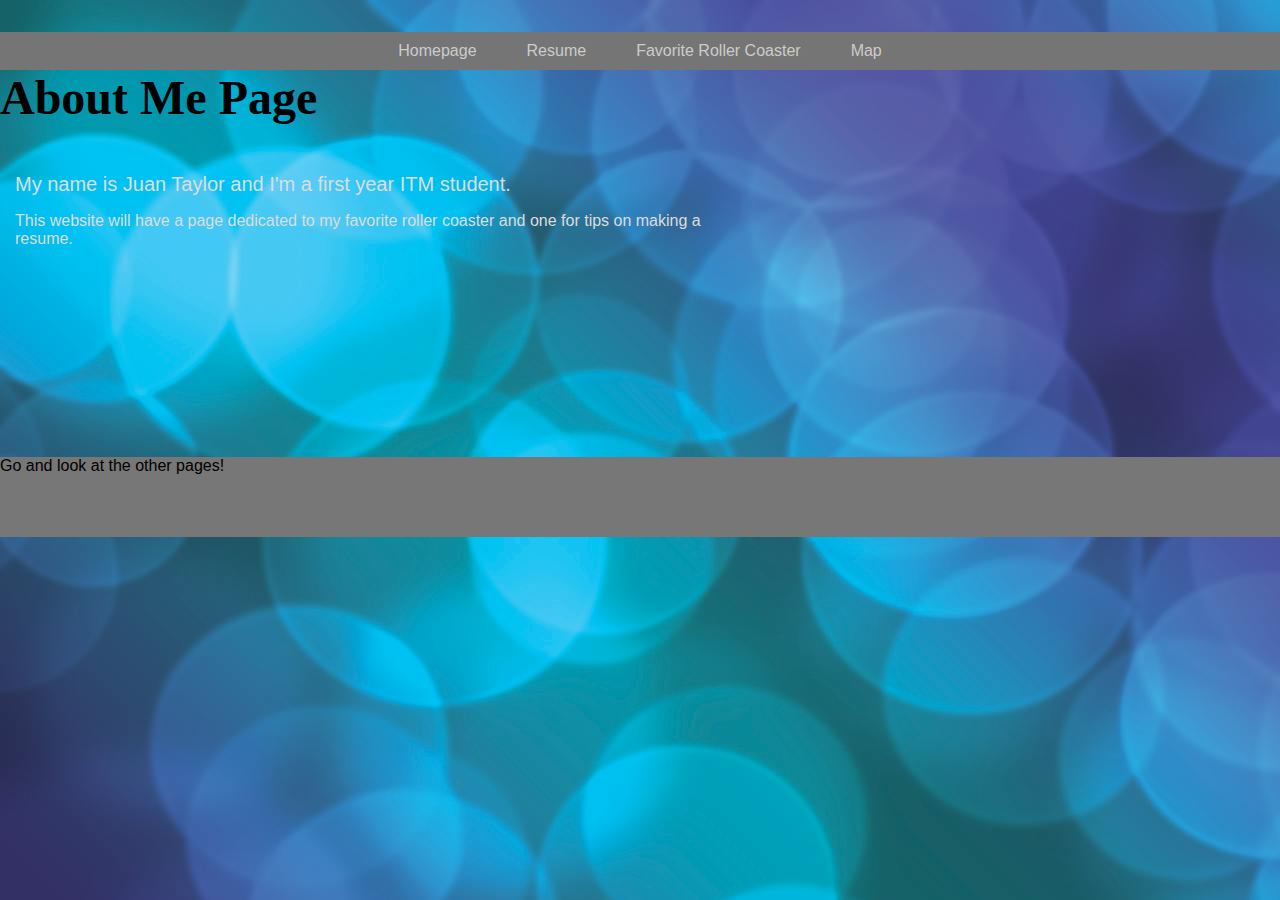
<file: index.html>
<!DOCTYPE html>
<html lang="zxx">


  <head>
    <meta charset="utf-8">
    <title>Home Page</title>
    <link href='https://fonts.googleapis.com/css?family=Devonshire' rel='stylesheet' type='text/css'>
    <link rel="stylesheet" type="text/css" href="css/normalize.css">
    <link rel="stylesheet" type="text/css" href="css/index.css">
    <script async src="Javascript/script.js"></script>
  </head>


  <body>
    <nav id="main-nav">
      <ul>
        <li><a href="index.html">Homepage</a></li>          
        <li><a href="resume.html">Resume</a></li>
        <li><a href="fav_coaster.html">Favorite Roller Coaster</a></li>
        <li><a href="maps.html">Map</a></li>
      </ul>
    </nav>
    
    <header id="header">
      <h1>About Me Page</h1>
    </header>

    <main>
      <div id="main-content">
        <p><strong>My name is Juan Taylor and I'm a first year ITM student.</strong></p>
        <p>This website will have a page dedicated to my favorite roller coaster and one for tips on making a resume.</p>
      </div>
    </main>

     <footer id="footer">
      <p>Go and look at the other pages!</p>
    </footer>
  </body>

</html>
</file>
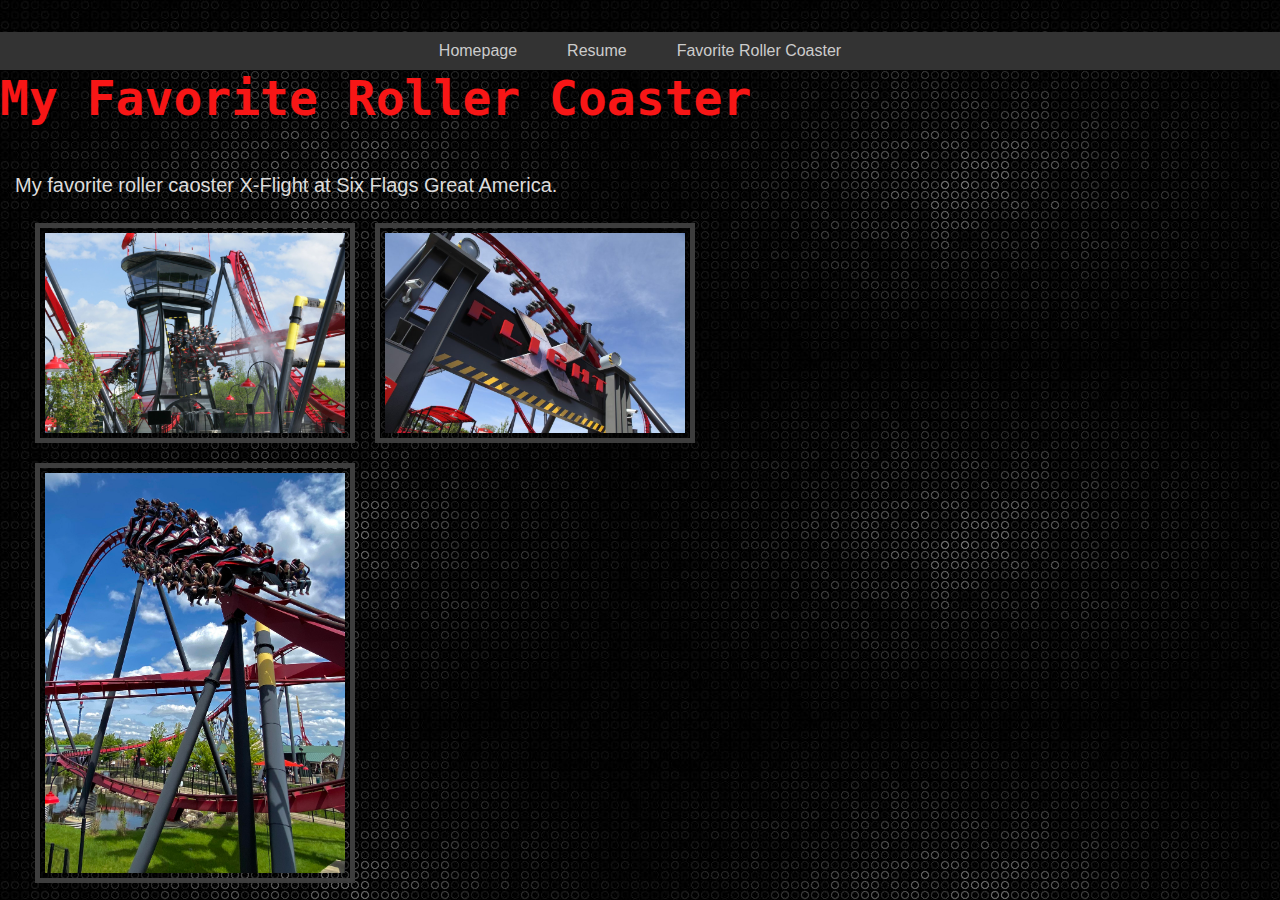
<file: fav_coaster.html>
<!DOCTYPE html>
<html lang="zxx">


  <head>
    <meta charset="utf-8">
    <title>Home Page</title>
    <link href='https://fonts.googleapis.com/css?family=Devonshire' rel='stylesheet' type='text/css'>
    <link rel="stylesheet" type="text/css" href="css/normalize.css">
    <link rel="stylesheet" type="text/css" href="css/coaster.css">
  </head>


  <body>
    <nav id="main-nav">
      <ul>
        <li><a href="index.html">Homepage</a></li>          
        <li><a href="resume.html">Resume</a></li>
        <li><a href="fav_coaster.html">Favorite Roller Coaster</a></li>
      </ul>
    </nav>
    
    <div id="page-wrapper">
      <header id="header">
        <h1>My Favorite Roller Coaster</h1>
      </header>
    </div>

    <main id="content-wrapper">
      <div id="main-content">
        <p><strong>My favorite roller caoster X-Flight at Six Flags Great America.</strong></p>
        <img class="image-r" src="images/x-flight1.jpg" alt="Logo for Main Squeeze Juice Company in black and white">
        <img class="image-r" src="images/x-flight2.jpg" alt="Logo for Main Squeeze Juice Company in black and white">
        <img class="image-r" src="images/x-flight3.jpg" alt="Logo for Main Squeeze Juice Company in black and white">
      </div>
    </main>
    


  </body>


</html>
</file>
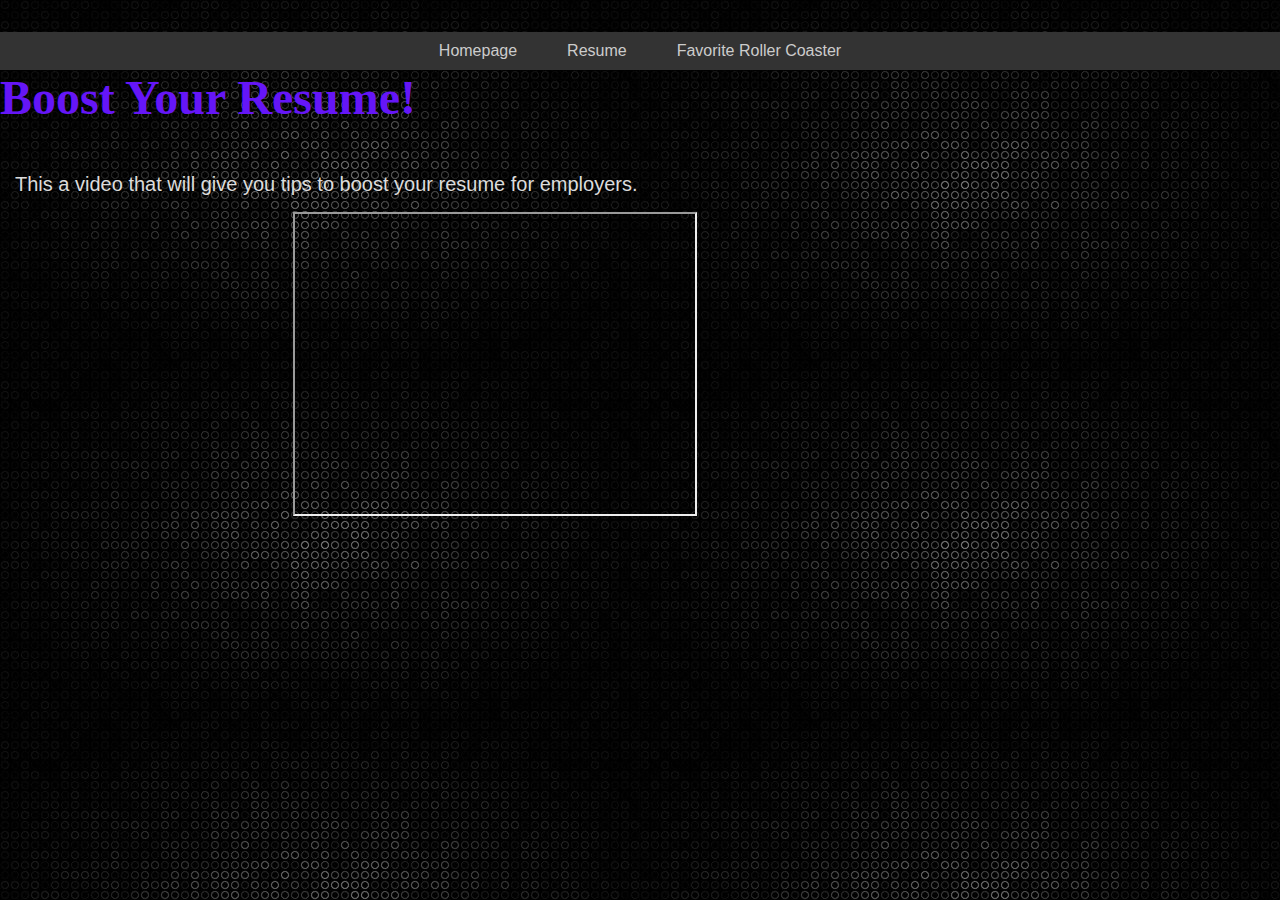
<file: resume.html>
<!DOCTYPE html>
<html lang="zxx">


  <head>
    <meta charset="utf-8">
    <title>Home Page</title>
    <link href='https://fonts.googleapis.com/css?family=Devonshire' rel='stylesheet' type='text/css'>
    <link rel="stylesheet" type="text/css" href="css/normalize.css">
    <link rel="stylesheet" type="text/css" href="css/resume.css">
  </head>


  <body>
    <nav id="main-nav">
      <ul>
        <li><a href="index.html">Homepage</a></li>          
        <li><a href="resume.html">Resume</a></li>
        <li><a href="fav_coaster.html">Favorite Roller Coaster</a></li>
      </ul>
    </nav>


    <div id="page-wrapper">
      <header id="header">
        <h1>Boost Your Resume!</h1>
      </header>
    </div>


    <main id="content-wrapper">
      <div id="main-content">
        <p><strong>This a video that will give you tips to boost your resume for employers.</strong></p>
        <div id="center">
          <iframe width="400" height="300" src="https://www.youtube.com/embed/Tt08KmFfIYQ?si=5V2FrslMyjhMT3WN"></iframe>
        </div>
      </div>
    </main>
 
 
  </body>


</html>
</file>
<file: css/index.css>
#main-nav {  
    float: left;
    width: 100%;
    background-color: #333;
}


#main-nav ul {  
    list-style-type: none;
    margin: 0;
    padding: 0;
    float: left;
    position: relative;
    left:50%;
    display: flex;
}


#main-nav ul li{   
    float: left;
    position: relative;
    right: 50%;
}


#main-nav ul li a {   
    padding: 10px 25px;
    display: block;
    text-decoration: none;
    color: #ccc;
}


#main-nav ul li a:hover {   
    background-color: #ccc;
    color: #333;
}


#header h1 {  
    position: static;
    left: 420px;
    top:5px;
    font-size: 3em;
    font-family: "Times New Roman", Times, serif;
    color: #36814f;
}


footer {  
    background-color: #777;
    height: 80px;
    clear: both;
}


body {
    width: 100%;
    background-image: url("../images/background.jpg"); 
}

#main-content{   
    min-height: 300px;
    width: 715px;
    margin-right: 30px;
    float: left;
    margin-left: 15px;
    color: #dcdcdc;
}


strong { 
    font-weight: 30;
    font-size: 20px;
}

@media (min-width: 600px) {
  .header {grid-area: 1 / span 6;}
  .menu {grid-area: 2 / span 1;}
  .content {grid-area: 2 / span 4;}
  .footer {grid-area: 3 / span 6;}
}

@media screen and (min-width: 480px) and (max-width: 768px) {
  ul {flex-direction: column;}
}

@media screen and (max-width: 500px) {
  body {
      background-image: url("../images/background2.jpg");
  }
}

@media screen and (min-width: 800px) {
  body {
      background-image: url("../images/background3.jpg");
  }
}

@media screen and (min-width: 800px) {
  #main-nav {
    background-color: #757575;}
}

@media screen and (max-width: 500px) {
  #main-nav {
    background-color: #000000;}
}

@media screen and (max-width: 500px) {
  #header h1 {
    color: #3e3ee3;
  }
}

@media screen and (min-width: 800px) {
  #header h1 {
    color: #000;
    }
}

@media screen and (min-width: 800px) {
  #header h1 {
    color: #000;
    }
}
</file>
<file: css/coaster.css>
#main-nav {  
    float: left;
    width: 100%;
    background-color: #333;}

#main-nav ul {  
    list-style-type: none;
    margin: 0;
    padding: 0;
    float: left;
    position: relative;
    left:50%;}

#main-nav ul li{   
    float: left;
    position: relative;
    right: 50%;}

#main-nav ul li a {   
    padding: 10px 25px;
    display: block;
    text-decoration: none;
    color: #ccc;}

#main-nav ul li a:hover {   
    background-color: #ccc;
    color: #333;}



#header h1 {  
    position: static;
    left: 420px;
    top:5px;
    font-size: 3em;
    font-family: Monospace, Helvetica, sans-serif;
    color: #f71616;}

footer {  
    background-color: #777;
    height: 80px;
    clear: both;}


body {
      width: 100%;
      background-image: url("../images/background.jpg"); }

#main-content{   min-height: 300px;
    width: 715px;
    margin-right: 30px;
    float: left;
    margin-left: 15px;
    color: #dcdcdc;}


.image-r {   
    float: left;
    border: 5px solid rgb(61, 61, 61);
    width: 300px;
    padding: 5px;
    margin: 10px 0 10px 20px;}


strong { 
    font-weight: 30;
    font-size: 20px;}
</file>
<file: css/resume.css>
#main-nav {  
    float: left;
    width: 100%;
    background-color: #333;}

#main-nav ul {  
    list-style-type: none;
    margin: 0;
    padding: 0;
    float: left;
    position: relative;
    left:50%;}

#main-nav ul li{   
    float: left;
    position: relative;
    right: 50%;}

#main-nav ul li a {   
    padding: 10px 25px;
    display: block;
    text-decoration: none;
    color: #ccc;}

#main-nav ul li a:hover {   
    background-color: #ccc;
    color: #333;}

#header h1 {  
    position: static;
    left: 420px;
    top:5px;
    font-size: 3em;
    font-family: "Times New Roman", Times, serif;
    color: #6516f7;}

body {
      background-image: url("../images/background.jpg"); }

#main-content{   min-height: 300px;
    width: 715px;
    margin-right: 30px;
    float: left;
    margin-left: 15px;
    color: #dcdcdc;}

#center {       
    width: 960px;
    text-align: center;}

strong { 
    font-weight: 30;
    font-size: 20px;}
</file>
